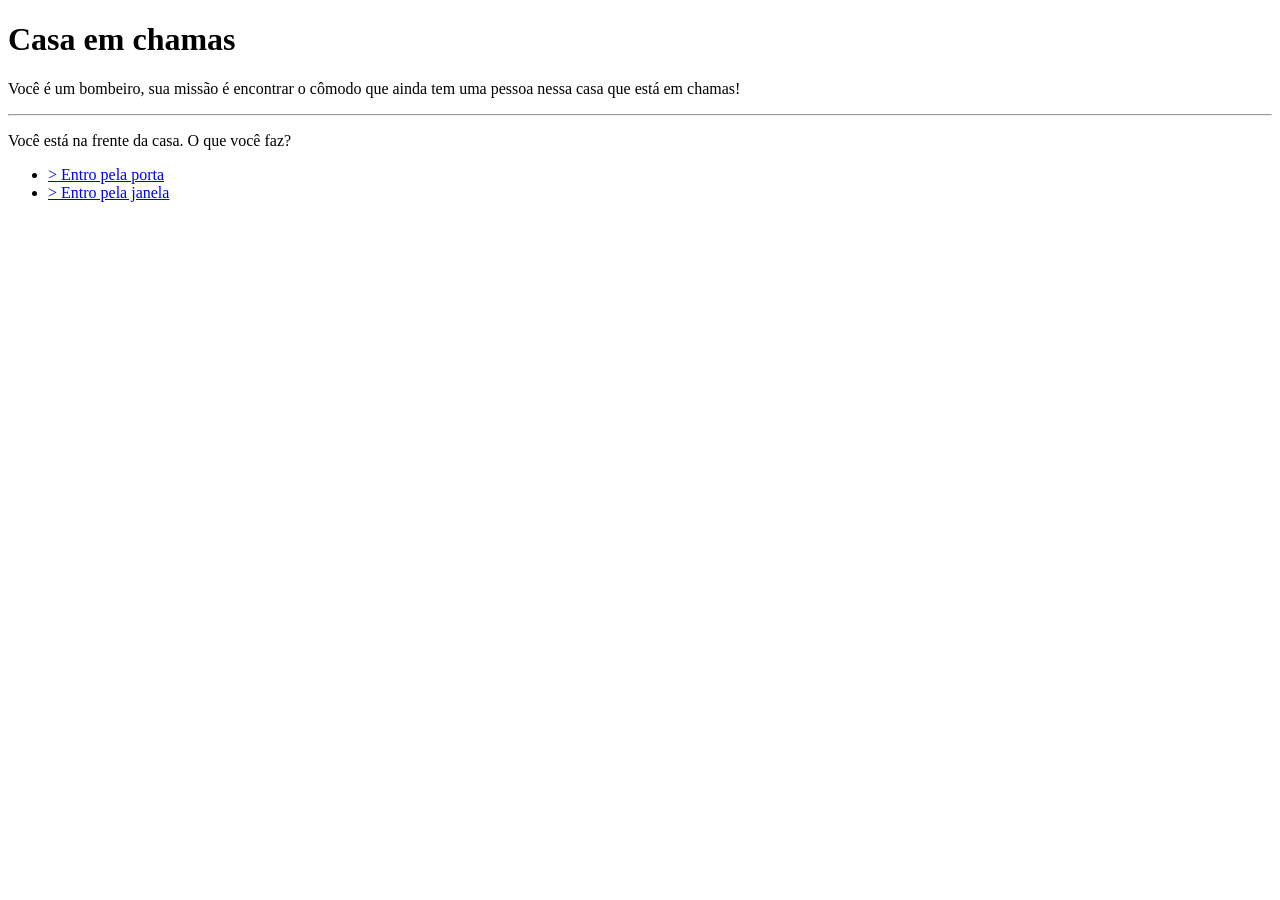
<file: casa_em_chamas/index.html>
<!DOCTYPE html>
<html lang="pt-BR">
<head>
  <meta charset="UTF-8">
  <title>Herói das Chamas</title>
</head>
<body>
  <h1>Casa em chamas</h1>
  <p>Você é um bombeiro, sua missão é encontrar o cômodo que ainda tem uma pessoa nessa casa que está em chamas!</p>
  <hr>
  <p>Você está na frente da casa. O que você faz? </p>
  <ul>
    <li><a href="sala.html">&gt; Entro pela porta</a></li>
    <li><a href="quarto-lateral.html">&gt; Entro pela janela</a></li>
  </ul>
</body>
</html>
</file>
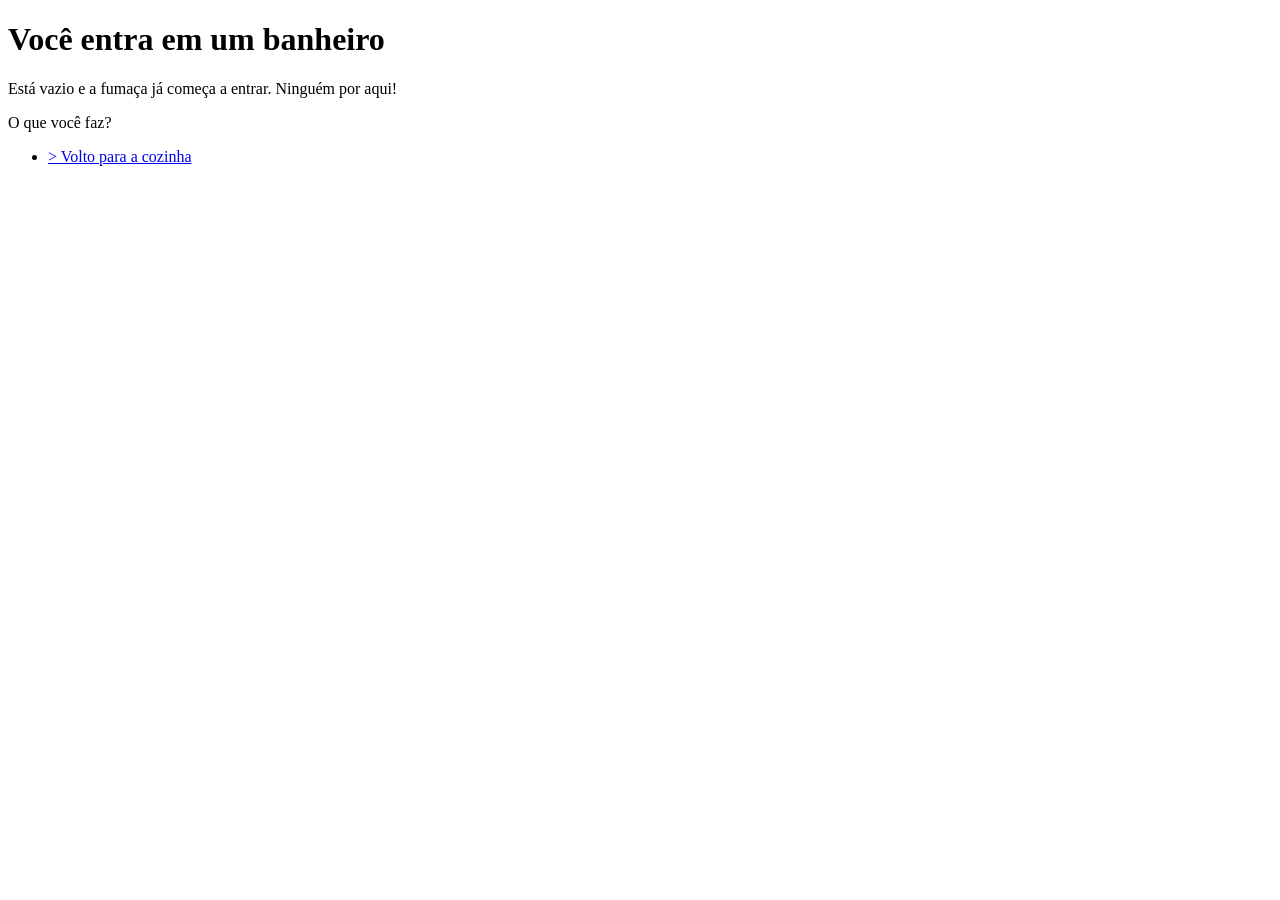
<file: casa_em_chamas/banheiro.html>
<!DOCTYPE html>
<html lang="pt-BR">
<head>
  <meta charset="UTF-8">
  <title>Banheiro - Herói das Chamas</title>
</head>
<body>
  <h1>Você entra em um banheiro</h1>
  <p>Está vazio e a fumaça já começa a entrar. Ninguém por aqui!</p>
  <p>O que você faz?</p>
  <ul>
    <li><a href="cozinha.html">&gt; Volto para a cozinha</a></li>
  </ul>
</body>
</html>
</file>
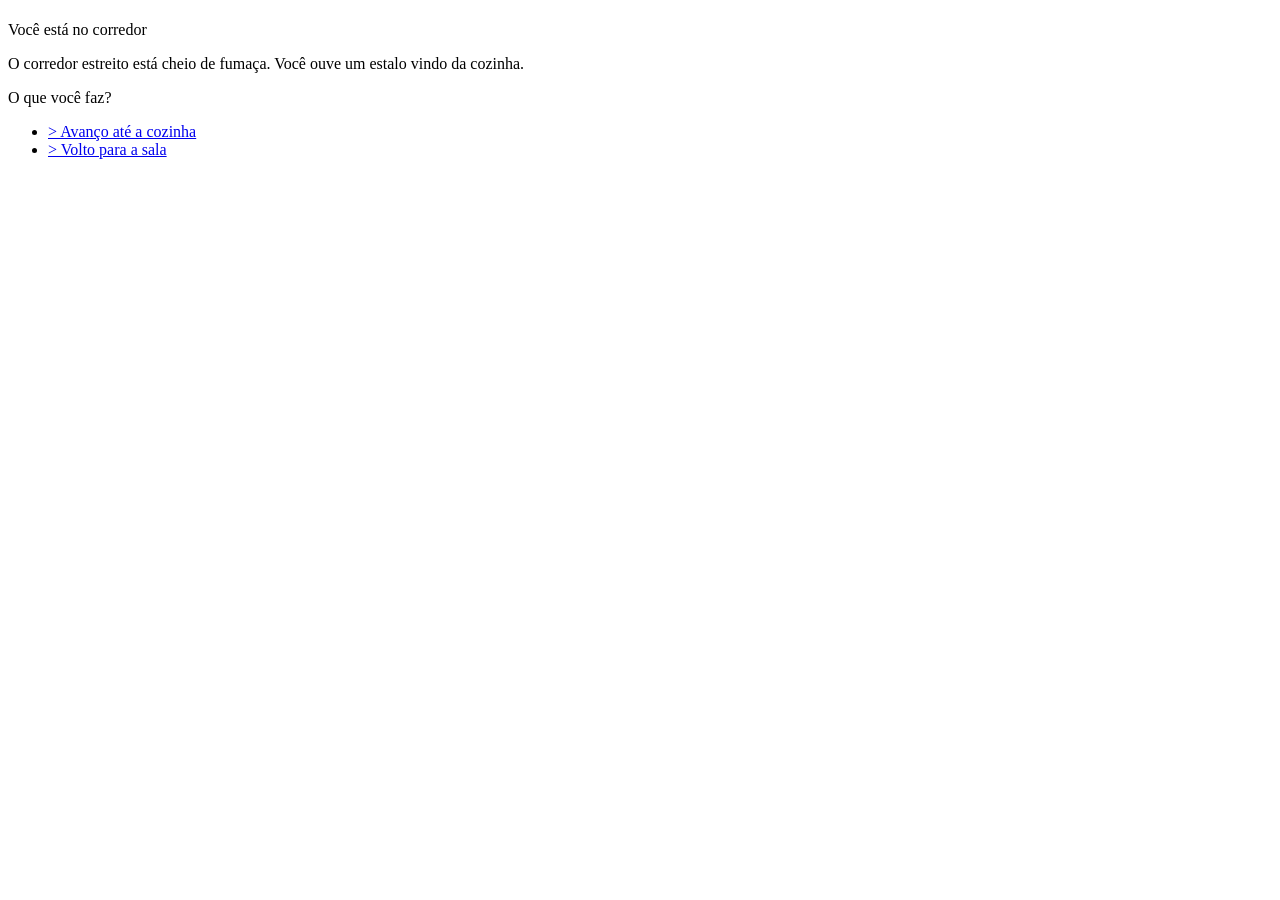
<file: casa_em_chamas/corredor.html>
<!DOCTYPE html>
<html lang="pt-BR">
<head>
  <meta charset="UTF-8">
  <title>Corredor - Herói das Chamas</title>
</head>
<body>
  <h1></h1>Você está no corredor</h1>
  <p>O corredor estreito está cheio de fumaça. Você ouve um estalo vindo da cozinha.</p>
  <p>O que você faz?</p>
  <ul>
    <li><a href="cozinha.html">&gt; Avanço até a cozinha</a></li>
    <li><a href="sala.html">&gt; Volto para a sala</a></li>
  </ul>
</body>
</html>
</file>
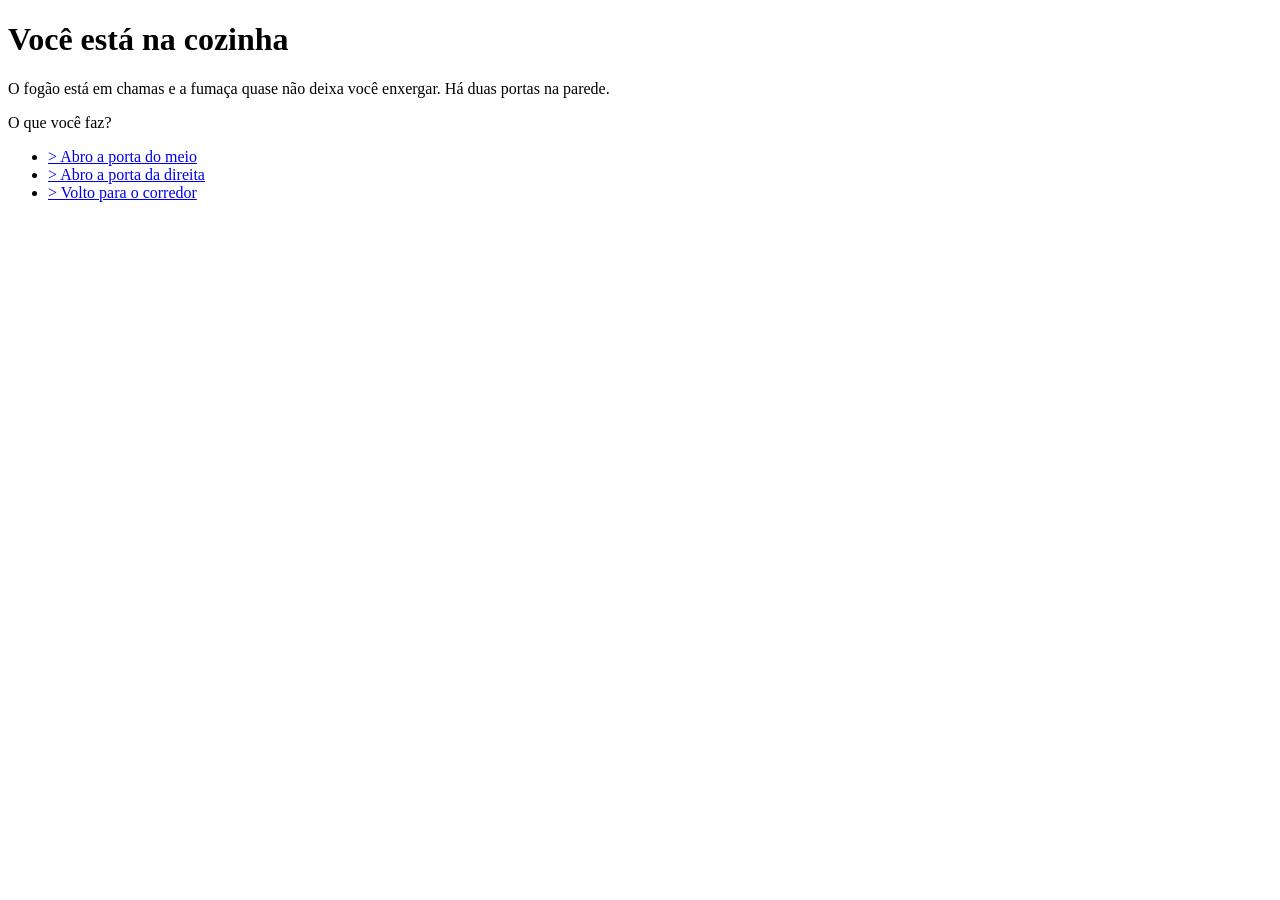
<file: casa_em_chamas/cozinha.html>
<!DOCTYPE html>
<html lang="pt-BR">
<head>
  <meta charset="UTF-8">
  <title>Cozinha - Herói das Chamas</title>
</head>
<body>
  <h1>Você está na cozinha</h1>
  <p>O fogão está em chamas e a fumaça quase não deixa você enxergar. Há duas portas na parede.</p>
  <p>O que você faz?</p>
  <ul>
    <li><a href="quarto-central.html">&gt; Abro a porta do meio</a></li>
    <li><a href="banheiro.html">&gt; Abro a porta da direita</a></li>
    <li><a href="corredor.html">&gt; Volto para o corredor</a></li>
  </ul>
</body>
</html>
</file>
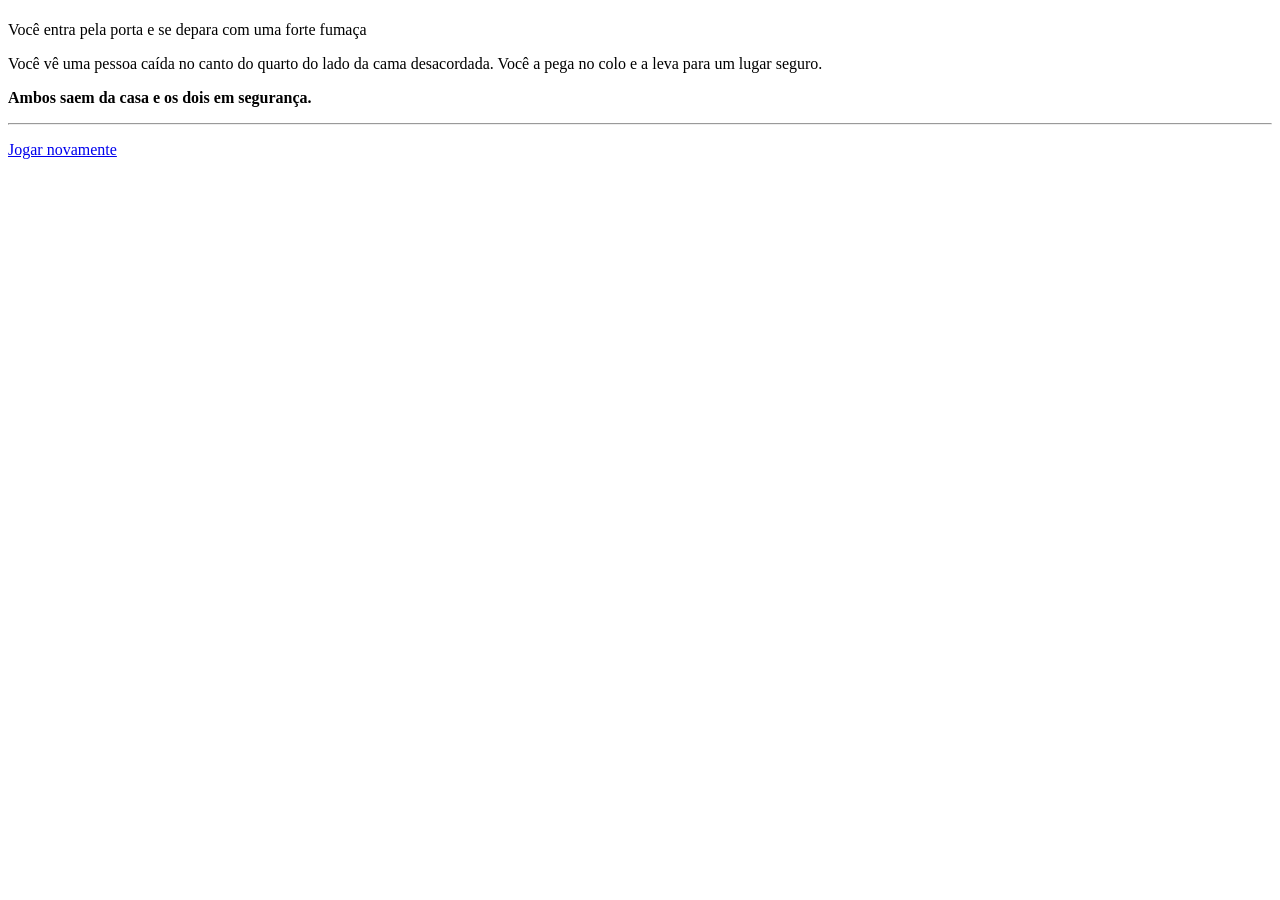
<file: casa_em_chamas/quarto-central.html>
<!DOCTYPE html>
<html lang="pt-BR">
<head>
  <meta charset="UTF-8">
  <title>Missão cumprida! - Herói das Chamas</title>
</head>
<body>
  <h1></h1>Você entra pela porta e se depara com uma forte fumaça</h1>
  <p>Você vê uma pessoa caída no canto do quarto do lado da cama desacordada. Você a pega no colo e a leva para um lugar seguro.</p>
  <p><strong>Ambos saem da casa e os dois em segurança.</strong></p>
  <hr>
  <p><a href="index.html">Jogar novamente</a></p>
</body>
</html>
</file>
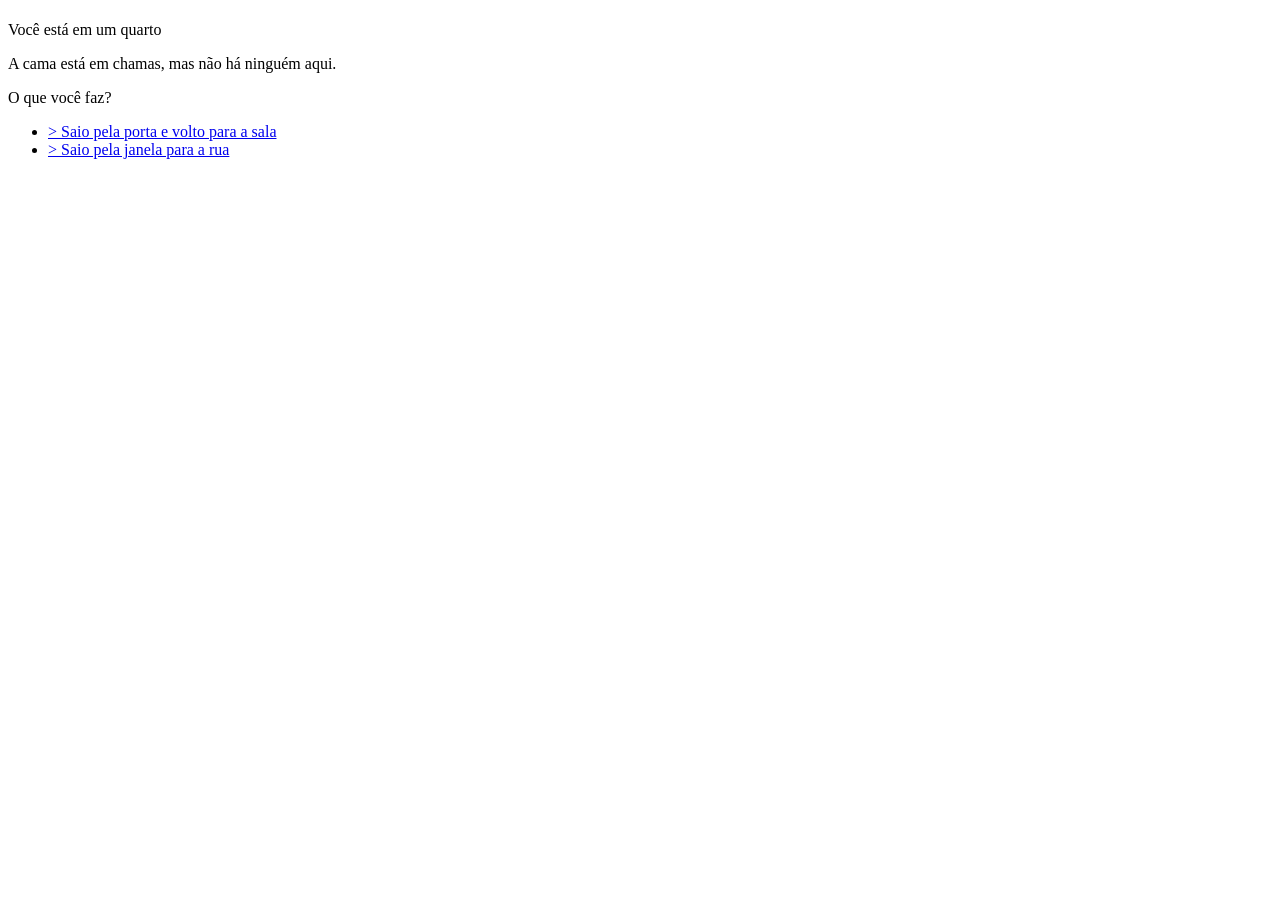
<file: casa_em_chamas/quarto-lateral.html>
<!DOCTYPE html>
<html lang="pt-BR">
<head>
  <meta charset="UTF-8">
  <title>Quarto - Herói das Chamas</title>
</head>
<body>
  <h1></h1> Você está em um quarto</h1>
  <p>A cama está em chamas, mas não há ninguém aqui.</p>
  <p>O que você faz?</p>
  <ul>
    <li><a href="sala.html">&gt; Saio pela porta e volto para a sala</a></li>
    <li><a href="index.html">&gt; Saio pela janela para a rua</a></li>
  </ul>
</body>
</html>
</file>
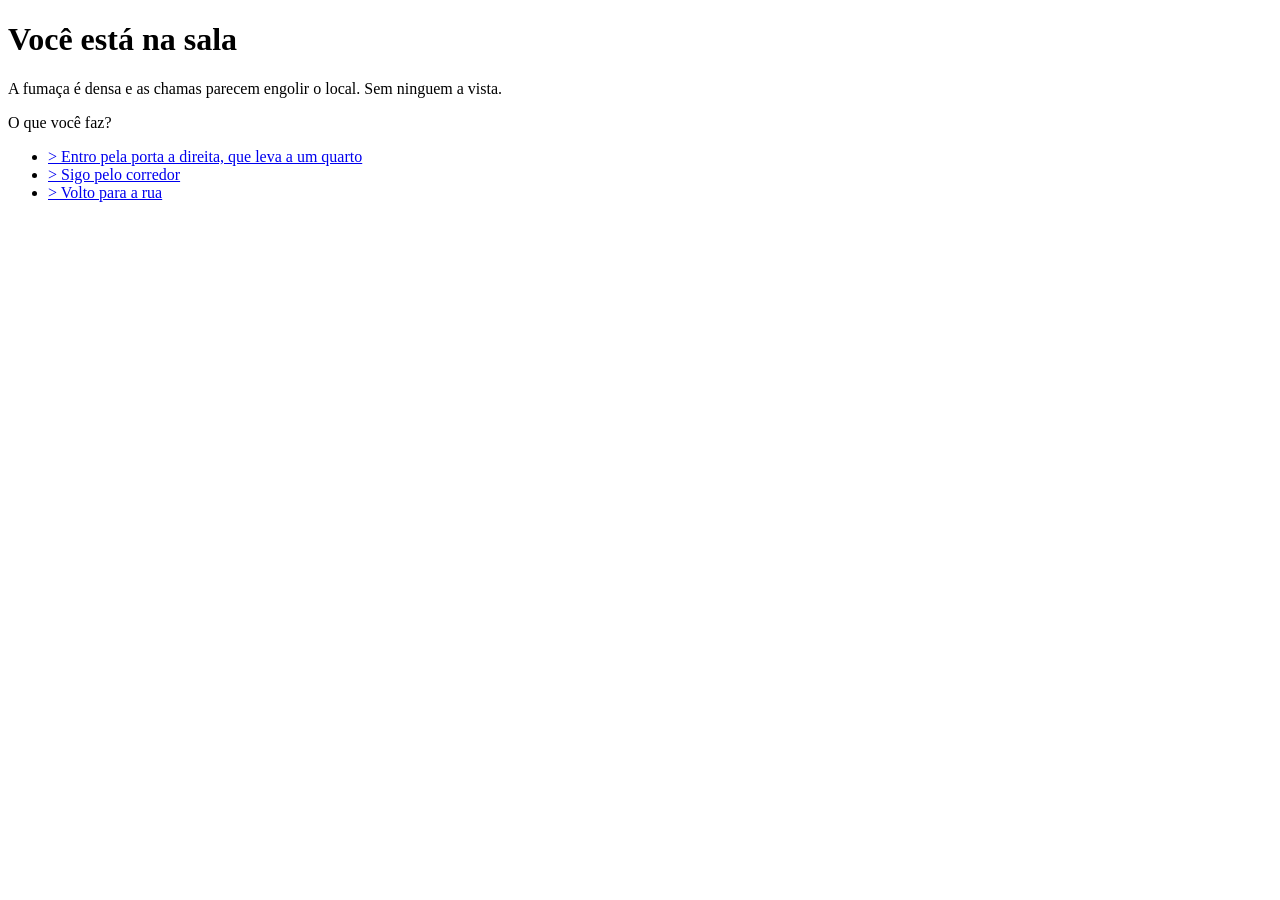
<file: casa_em_chamas/sala.html>
<!DOCTYPE html>
<html lang="pt-BR">
<head>
  <meta charset="UTF-8">
  <title>Sala - Herói das Chamas</title>
</head>
<body>
  <h1>Você está na sala</h1>
  <p>A fumaça é densa e as chamas parecem engolir o local. Sem ninguem a vista.</p>
  <p>O que você faz?</p>
  <ul>
    <li><a href="quarto-lateral.html">&gt; Entro pela porta a direita, que leva a um quarto</a></li>
    <li><a href="corredor.html">&gt; Sigo pelo corredor</a></li>
    <li><a href="index.html">&gt; Volto para a rua</a></li>
  </ul>
</body>
</html>
</file>
